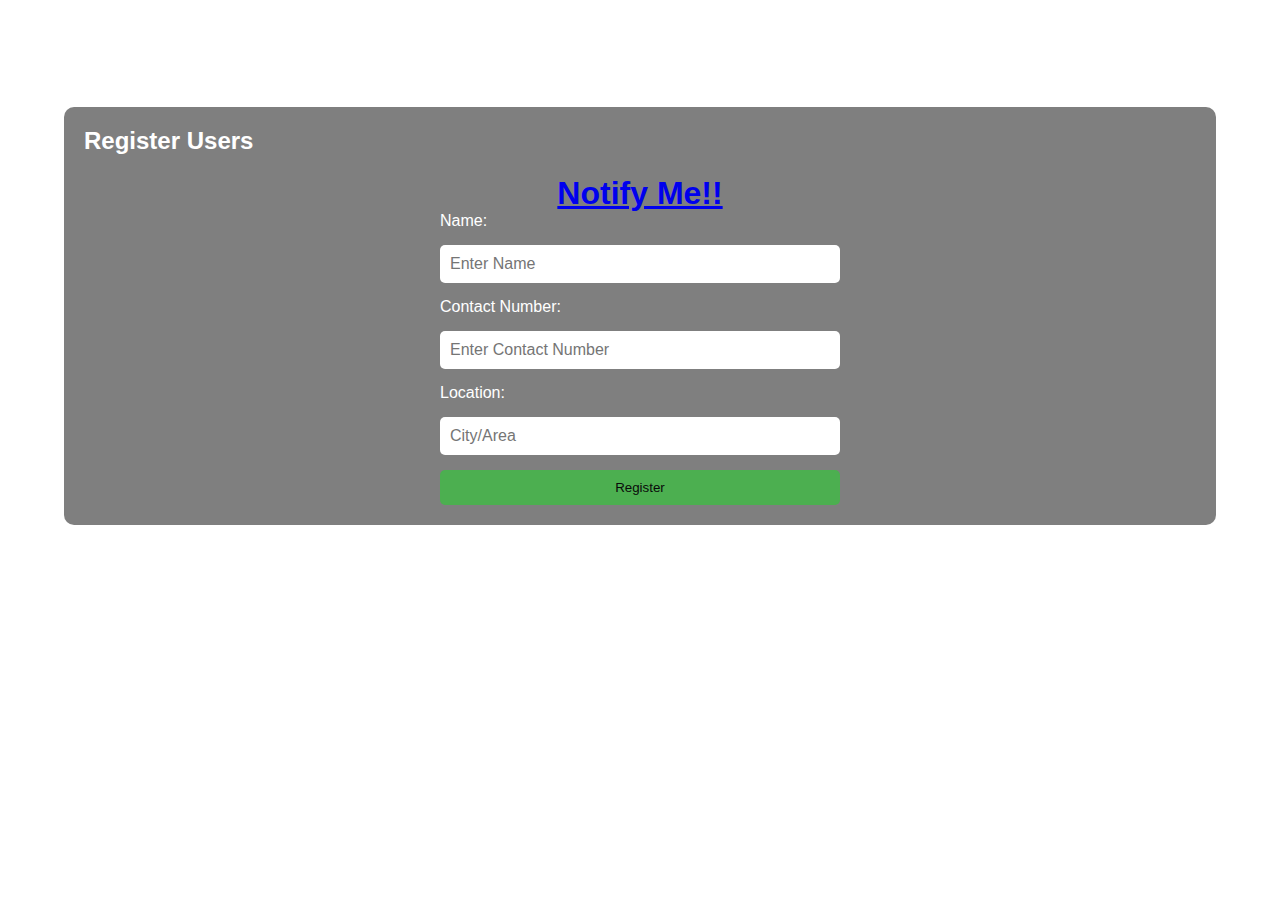
<file: Index.html>
<!DOCTYPE html>
<html lang="en">
<head>
    <meta charset="UTF-8">
    <meta name="viewport" content="width=device-width, initial-scale=1.0">
    <title>Emergency Notification System</title>
    <link rel="stylesheet" href="style.css">
</head>
<body>
    <div class="container">
        <header>
            <h1>Emergency ALERT !!!</h1>
        </header>

        <!-- Admin Dashboard -->
        <div class="dashboard">
            <section class="user-registration">
                <h2>Register Users</h2>
                <a href="notification.html">
                    <h1>Notify Me!!</h1>
                </a>
                
                <form>
                    <label for="name">Name:</label>
                    <input type="text" id="name" placeholder="Enter Name" required>
                    
                    <label for="contact">Contact Number:</label>
                    <input type="text" id="contact" placeholder="Enter Contact Number" required>
                    
                    <label for="user-location">Location:</label>
                    <input type="text" id="user-location" placeholder="City/Area" required>
                    
                    <button type="submit" class="register-btn">Register</button>
                </form>
            </section>
            <script src="script.js"></script>

           
        </div>
    </div>
</body>
</html>
</file>
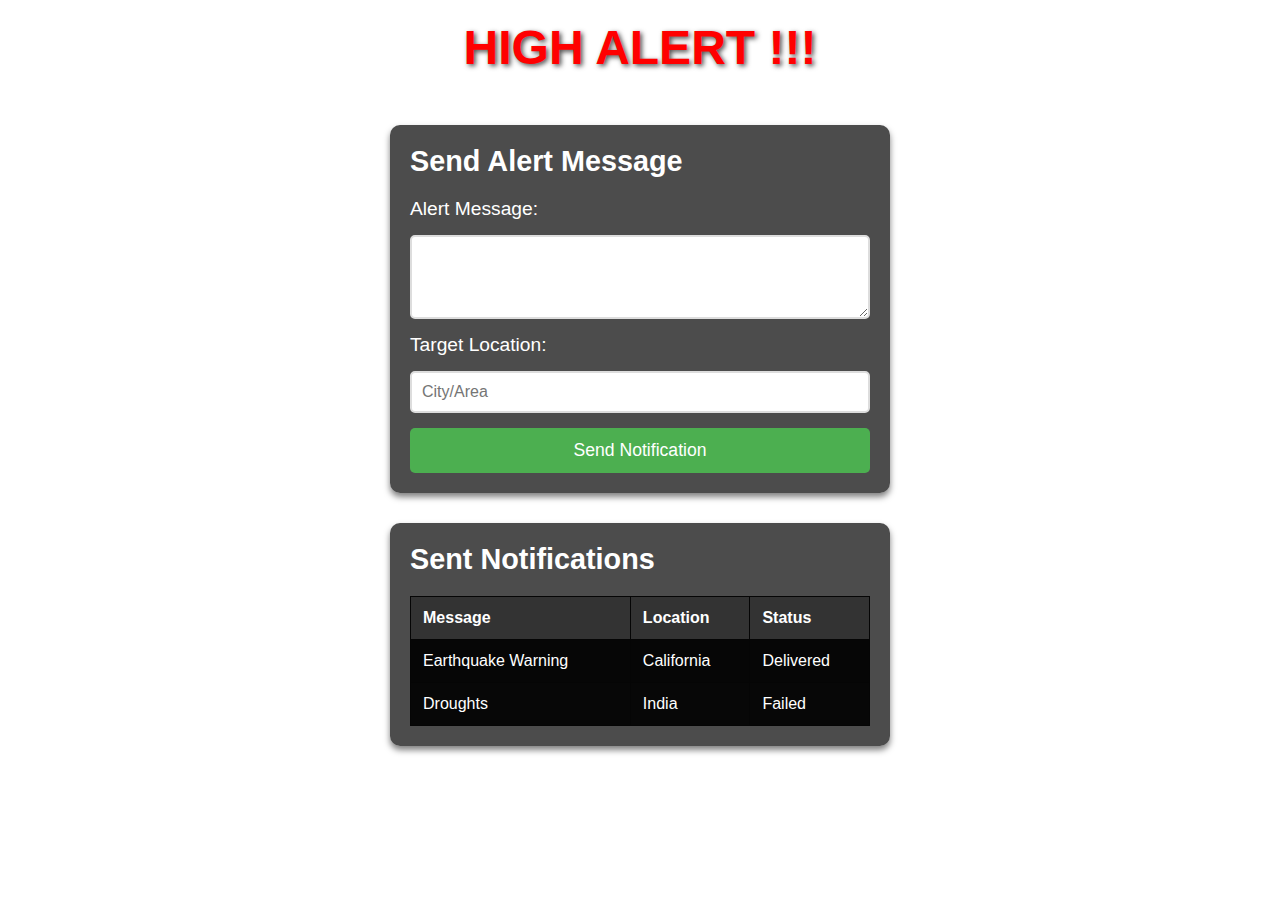
<file: Notification.html>
<!DOCTYPE html>
<html lang="en">
<head>
    <meta charset="UTF-8">
    <meta name="viewport" content="width=device-width, initial-scale=1.0">
    <title>Emergency Notification System</title>
    <link rel="stylesheet" href="styles.css">
</head>
<body>
    <div class="container">
        <header>
            <h1>HIGH ALERT !!!</h1>
        </header>

        <div class="dashboard">
            <!-- Send Alert Form Section -->
            <section class="alert-form">
                <h2>Send Alert Message</h2>
                <form>
                    <label for="message">Alert Message:</label>
                    <textarea id="message" rows="4" required></textarea>
                    
                    <label for="location">Target Location:</label>
                    <input type="text" id="location" placeholder="City/Area" required>
                    
                    <button type="submit" class="submit-btn">Send Notification</button>
                </form>
            </section>

            <!-- Sent Notifications Table Section -->
            <section class="sent-notifications">
                <h2>Sent Notifications</h2>
                <table>
                    <thead>
                        <tr>
                            <th>Message</th>
                            <th>Location</th>
                            <th>Status</th>
                        </tr>
                    </thead>
                    <tbody>
                        <tr>
                            <td>Earthquake Warning</td>
                            <td>California</td>
                            <td>Delivered</td>
                        </tr>
                        <tr>
                            <td>Droughts</td>
                            <td>India</td>
                            <td>Failed</td>
                        </tr>
                    </tbody>
                </table>
            </section>
        </div>
    </div>
    <script src="scripts.js"></script>

           
</body>
</html>
</file>
<file: style.css>
* {
    margin: 0;
    padding: 0;
    box-sizing: border-box;
}
body {
    font-family: Arial, sans-serif;
    background: url('https://media.istockphoto.com/id/1333043586/photo/tornado-in-stormy-landscape-climate-change-and-natural-disaster-concept.jpg?s=612x612&w=0&k=20&c=uo4HoloU79NEle1-rgVoLhKBE-RrfPSeinKAdczCo2I=') no-repeat center center fixed;
    background-size: cover;
    color: white;
    min-height: 100vh;
}
h1 {
    text-align: center;
    margin-top: 20px;
}

/* Container and Layout */
.container {
    width: 90%;
    margin: 0 auto;
}
.dashboard {
    display: flex;
    flex-wrap: wrap;
    gap: 30px;
    margin-top: 50px;
}

/* Form Styling */
form {
    display: flex;
    flex-direction: column;
    gap: 15px;
    max-width: 400px;
    margin: 0 auto;
}
input, textarea {
    padding: 10px;
    border: none;
    border-radius: 5px;
    width: 100%;
    font-size: 16px;
}
textarea {
    resize: vertical;
}
button {
    padding: 10px 20px;
    background-color: #4CAF50;
    color: rgb(10, 10, 10);
    border: none;
    border-radius: 5px;
    cursor: pointer;
}
button:hover {
    background-color: #45a049;
}

/* Sent Notifications Table */
table {
    width: 100%;
    margin-top: 20px;
    border-collapse: collapse;
}
table th, table td {
    padding: 12px;
    text-align: left;
    border: 1px solid #0b0b0b;
}
table th {
    background-color: #333;
}
table tr:nth-child(even) {
    background-color: #f2f2f2;
}

/* Section Styling */
section {
    flex: 1;
    padding: 20px;
    background-color: rgba(0, 0, 0, 0.5);
    border-radius: 10px;
}
</file>
<file: styles.css>
/* General Styles */
* {
    margin: 0;
    padding: 0;
    box-sizing: border-box;
}
body {
    font-family: Arial, sans-serif;
    background: url('https://cdn.prod.website-files.com/654fd3ad88635290d9845b9e/65b39f7d820d1a9f09b3704b_6525256482c9e9a06c7a9d3c%252F65a9b678cd4595302eb1dc21_background-image-3.webp') no-repeat center center fixed;
    background-size: cover;
    color: white;
    min-height: 100vh;
    background-attachment: fixed;
    padding: 20px;
}

/* Container and Layout */
.container {
    width: 50%;
    max-width: 500px;
    margin: 0 auto;
}
header {
    text-align: center;
    margin-bottom: 50px;
}
h1 {
    font-size: 3em;
    text-shadow: 2px 2px 5px rgba(0, 0, 0, 0.7);
    color: #FF0000; /* Red color for high alert */
}

/* Dashboard */
.dashboard {
    display: flex;
    flex-direction: column;
    gap: 30px;
}

/* Form Styling */
.alert-form {
    background-color: rgba(0, 0, 0, 0.7);
    padding: 20px;
    border-radius: 10px;
    box-shadow: 0px 4px 6px rgba(0, 0, 0, 0.5);
}

.alert-form h2 {
    font-size: 1.8em;
    margin-bottom: 20px;
}

.alert-form form {
    display: flex;
    flex-direction: column;
    gap: 15px;
}

.alert-form label {
    font-size: 1.2em;
}

.alert-form textarea, .alert-form input {
    padding: 10px;
    border: 2px solid #ddd;
    border-radius: 5px;
    font-size: 1em;
}

.alert-form textarea {
    resize: vertical;
}

.alert-form button {
    padding: 12px 20px;
    background-color: #4CAF50;
    color: white;
    font-size: 1.1em;
    border: none;
    border-radius: 5px;
    cursor: pointer;
    transition: background-color 0.3s ease;
}

.alert-form button:hover {
    background-color: #45a049;
}

/* Sent Notifications Table Styling */
.sent-notifications {
    background-color: rgba(0, 0, 0, 0.7);
    padding: 20px;
    border-radius: 10px;
    box-shadow: 0px 4px 6px rgba(0, 0, 0, 0.5);
}

.sent-notifications h2 {
    font-size: 1.8em;
    margin-bottom: 20px;
}

table {
    width: 100%;
    border-collapse: collapse;
    margin-top: 20px;
}

table th, table td {
    padding: 12px;
    text-align: left;
    border: 1px solid #050505;
}

table th {
    background-color: #333;
}

table tr:nth-child(even) {
    background-color: #070707;
}

table tr:nth-child(odd) {
    background-color: #060606;
}

/* Responsiveness */
@media screen and (max-width: 768px) {
    .dashboard {
        flex-direction: column;
    }

    table {
        font-size: 0.9em;
    }

    h1 {
        font-size: 2.5em;
    }
}
</file>
